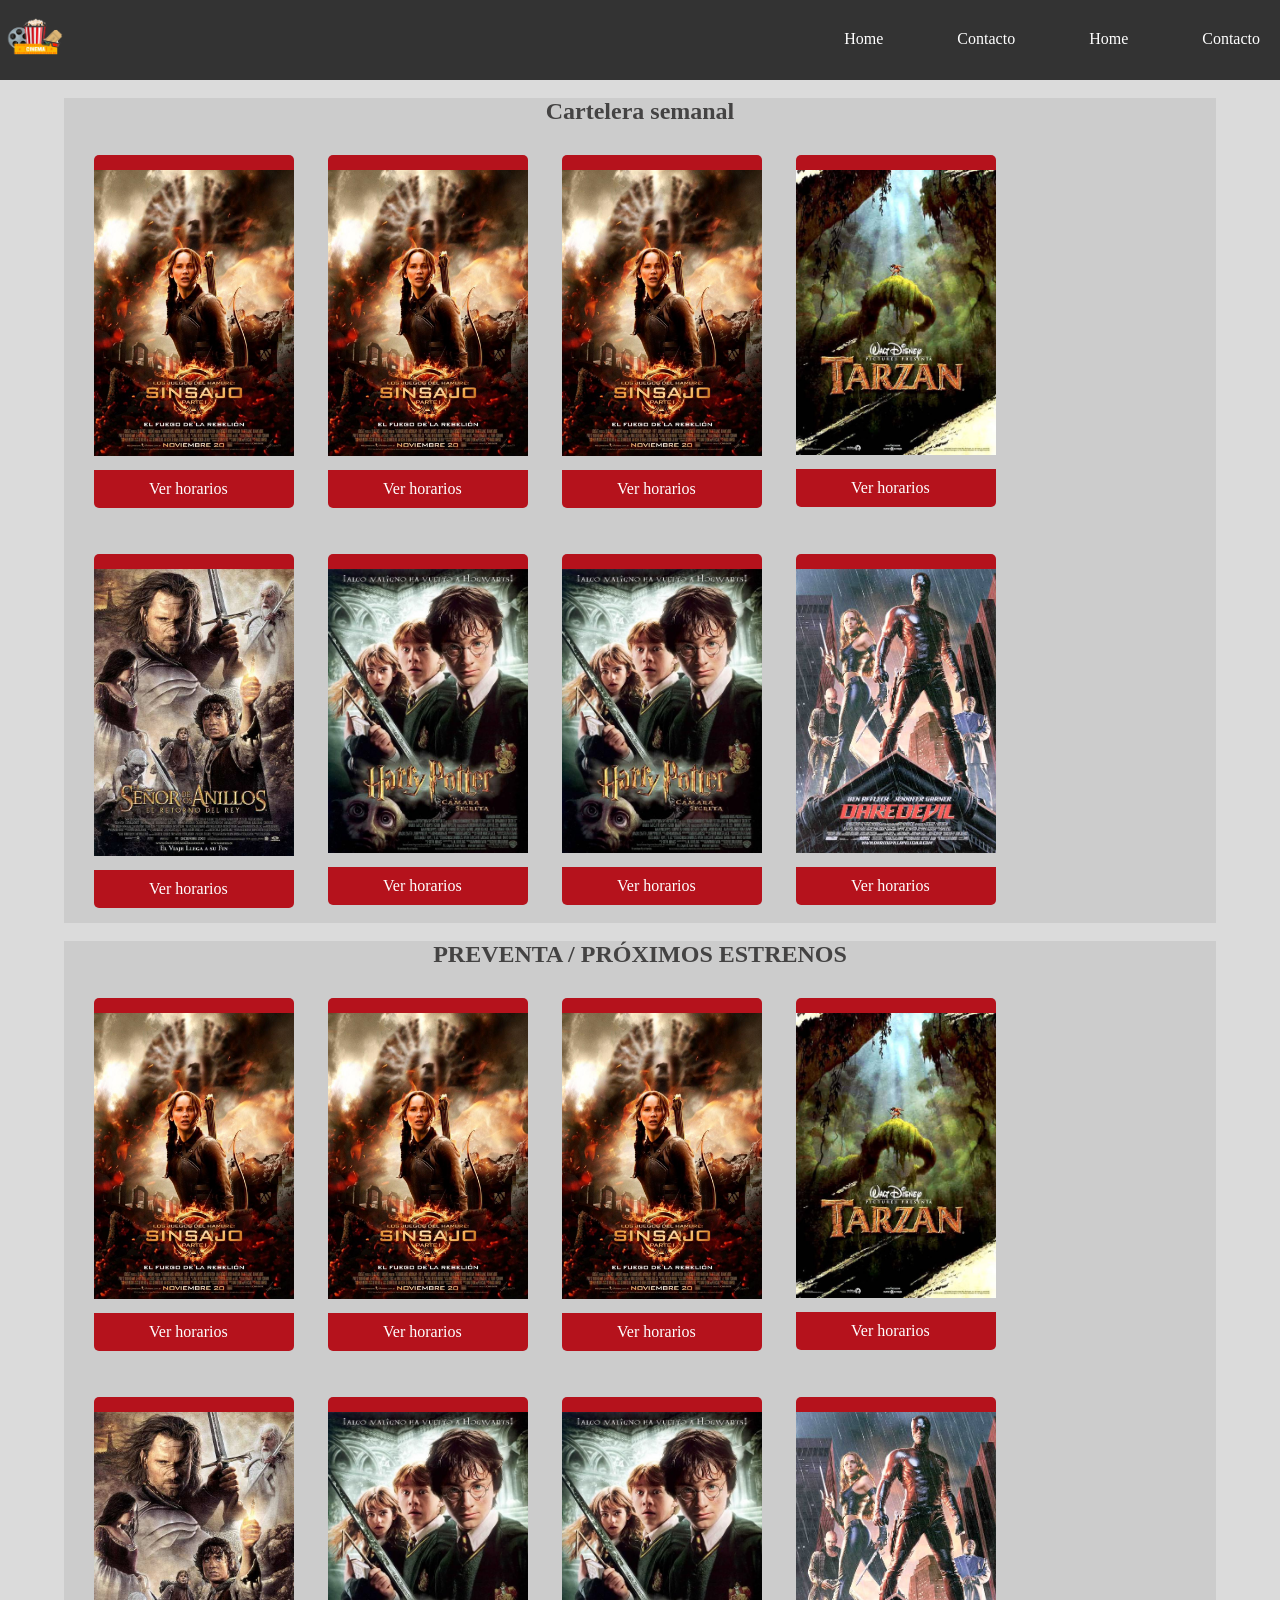
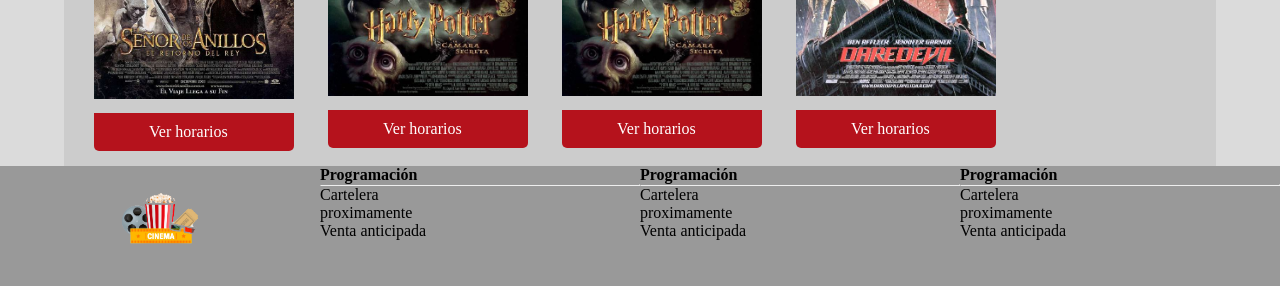
<file: core/static/core/index.html>
<!DOCTYPE html>
<html lang="es">
<head>
    <meta charset="UTF-8">
    <meta name="viewport" content="width=device-width, initial-scale=1.0">
    <meta http-equiv="X-UA-Compatible" content="ie=edge">
    <title>CineLand</title>
    <link rel="stylesheet" href="css/estilos.css">
</head>
<body>
    <header>
      
        <img src="img/logo.png" alt="Logo" class="logo">

        <nav>
                <ul>
                        <li>
                            <a href="https://www.google.cl">Home</a>
                        </li>
                        <li>
                            <a href="https://facebook.com">Contacto</a>
                        </li>
                        <li>
                            <a href="https://www.google.cl">Home</a>
                        </li>
                        <li>
                            <a href="https://facebook.com">Contacto</a>
                        </li>
                </ul>   
        </nav>
        
    </header>

    <div id="principal">
       <br>
        <div class="contenedor_peliculas">
            <h2 class="titulo_contenedor_pelicula">Cartelera semanal</h2>
            <div class="pelicula">
                <img src="img/caratula1.jpg" alt="Caratula 1">
                <a href="#">Ver horarios</a>
            </div>
            <div class="pelicula">
                <img src="img/caratula1.jpg" alt="Caratula 1">
                <a href="#">Ver horarios</a>
            </div>
            <div class="pelicula">
                <img src="img/caratula1.jpg" alt="Caratula 1">
                <a href="#">Ver horarios</a>
            </div>
            <div class="pelicula">
                <img src="img/caratula2.jpg" alt="Caratula 1">
                <a href="#">Ver horarios</a>
            </div>
            <div class="pelicula">
                <img src="img/caratula3.jpg" alt="Caratula 1">
                <a href="#">Ver horarios</a>
            </div>
            <div class="pelicula">
                <img src="img/caratula4.jpg" alt="Caratula 1">
                <a href="#">Ver horarios</a>
            </div>
            <div class="pelicula">
                <img src="img/caratula4.jpg" alt="Caratula 1">
                <a href="#">Ver horarios</a>
            </div>
            <div class="pelicula">
                <img src="img/caratula6.jpg" alt="Caratula 1">
                <a href="#">Ver horarios</a>
            </div>
        </div>
        <br>
        <div class="contenedor_peliculas">
                <h2 class="titulo_contenedor_pelicula">PREVENTA / PRÓXIMOS ESTRENOS</h2>
                <div class="pelicula">
                    <img src="img/caratula1.jpg" alt="Caratula 1">
                    <a href="#">Ver horarios</a>
                </div>
                <div class="pelicula">
                    <img src="img/caratula1.jpg" alt="Caratula 1">
                    <a href="#">Ver horarios</a>
                </div>
                <div class="pelicula">
                    <img src="img/caratula1.jpg" alt="Caratula 1">
                    <a href="#">Ver horarios</a>
                </div>
                <div class="pelicula">
                    <img src="img/caratula2.jpg" alt="Caratula 1">
                    <a href="#">Ver horarios</a>
                </div>
                <div class="pelicula">
                    <img src="img/caratula3.jpg" alt="Caratula 1">
                    <a href="#">Ver horarios</a>
                </div>
                <div class="pelicula">
                    <img src="img/caratula4.jpg" alt="Caratula 1">
                    <a href="#">Ver horarios</a>
                </div>
                <div class="pelicula">
                    <img src="img/caratula4.jpg" alt="Caratula 1">
                    <a href="#">Ver horarios</a>
                </div>
                <div class="pelicula">
                    <img src="img/caratula6.jpg" alt="Caratula 1">
                    <a href="#">Ver horarios</a>
                </div>
            </div>
        
    </div>

    <footer class="hide_on_mobile">
        <div>
            <img src="img/logo.png" alt="logo" class="logo_footer">
        </div>
        <div>
            <h4>Programación</h4>
            <hr>
            <ul>
                <li>Cartelera</li>
                <li>proximamente</li>
                <li>Venta anticipada</li>
            </ul>
        </div>
        <div>
                <h4>Programación</h4>
                <hr>
                <ul>
                    <li>Cartelera</li>
                    <li>proximamente</li>
                    <li>Venta anticipada</li>
                </ul>
        </div>
        <div>
                <h4>Programación</h4>
                <hr>
                <ul>
                    <li>Cartelera</li>
                    <li>proximamente</li>
                    <li>Venta anticipada</li>
                </ul>
        </div>
    </footer>

    <!--footer mobile-->
    <footer class="hide_on_desktop">
        <img src="img/logo.png" alt="Logo" class="logo_footer_mobile">
    </footer>
    

    <!--<ol>
        <li>elemento 1</li>
        <li>elemento 2</li>
        <li>elemento 3</li>
    </ol>

    <table>
        <tr>
            <th>Nombre</th>
            <th>Apellido</th>
            <th>Edad</th>
        </tr>
        <tr>
            <td>Rodrigo</td>
            <td>Pino</td>
            <td>99</td>
        </tr>
    </table>

    <img src="img/gatito.jpg" alt="gatito" width="250px">
-->
    <!--realizamos la carga del script al final
    para asegurarnos que la página esta cargada-->
    <script src="js/basico.js"></script>
</body>
</html>
</file>
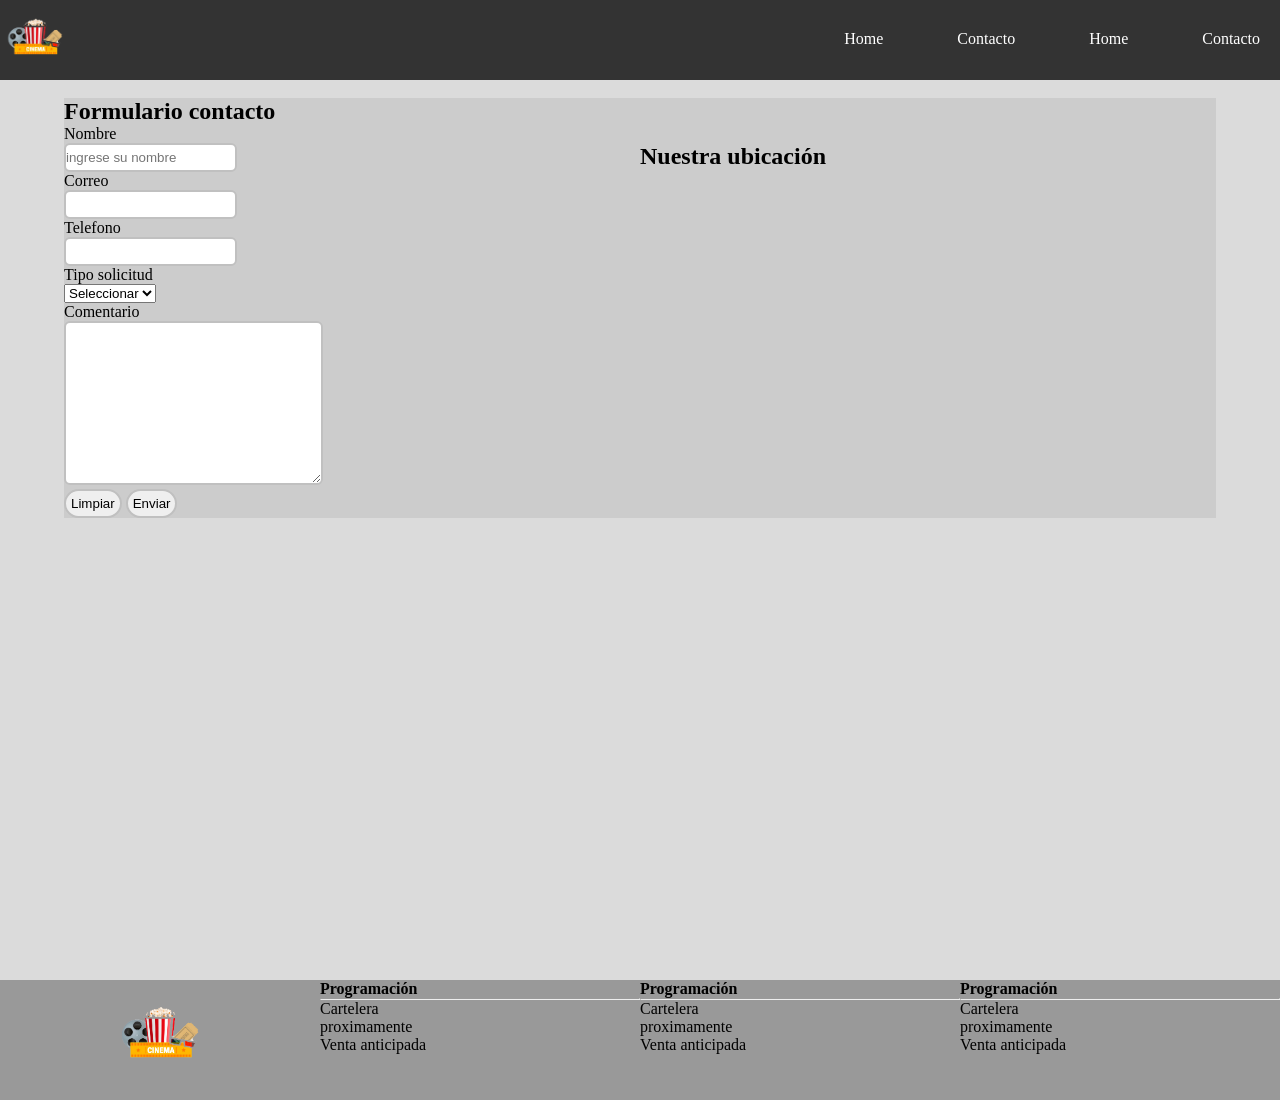
<file: core/static/core/contacto.html>
<!DOCTYPE html>
<html lang="es">
<head>
    <meta charset="UTF-8">
    <meta name="viewport" content="width=device-width, initial-scale=1.0">
    <meta http-equiv="X-UA-Compatible" content="ie=edge">
    <title>CineLand</title>
    <link rel="stylesheet" href="css/estilos.css">
</head>
<body>
    <header>
      
        <img src="img/logo.png" alt="Logo" class="logo">

        <nav>
                <ul>
                        <li>
                            <a href="https://www.google.cl">Home</a>
                        </li>
                        <li>
                            <a href="https://facebook.com">Contacto</a>
                        </li>
                        <li>
                            <a href="https://www.google.cl">Home</a>
                        </li>
                        <li>
                            <a href="https://facebook.com">Contacto</a>
                        </li>
                </ul>   
        </nav>
        
    </header>

    <div id="principal">
       <br>
       
        <div class="contenedor_contacto">

            <div>
                <h2>Formulario contacto</h2>
                <form action="">

                    <label for="nombre">Nombre</label>
                    <input type="text" name="nombre" id="nombre" placeholder="ingrese su nombre">
                    <br>
                    <label for="correo">Correo</label>
                    <input type="email" name="correo" id="correo">
                    <br>
                    <label for="telefono">Telefono</label>
                    <input type="text" name="telefono" id="telefono">

                    <br>
                    <label for="tipo_solicitud">Tipo solicitud</label>
                    <select name="tipo_solicitud" id="tipo_solicitud">
                        <option value="">Seleccionar</option>
                        <option value="1">Reclamo</option>
                        <option value="2">Solicitud</option>
                        <option value="3">Sugerencia</option>
                    </select>
                    <br>
                    <label for="comentario">Comentario</label>
                    <textarea name="comentario" id="comentario" cols="30" rows="10"></textarea>
                    <br>
                    <input type="reset" value="Limpiar" class="btn">
                    <input type="button" value="Enviar" class="btn" onclick="alert('Enviando..')">
                </form>
            </div>
            <div>
                <h2>Nuestra ubicación</h2>

                <iframe src="https://www.google.com/maps/embed?pb=!1m18!1m12!1m3!1d2349.906554040196!2d-70.58009168501243!3d-33.59830559884756!2m3!1f0!2f0!3f0!3m2!1i1024!2i768!4f13.1!3m3!1m2!1s0x9662d7037854df81%3A0x893f58a1479b8f82!2sDuoc+UC%3A+Sede+Puente+Alto!5e0!3m2!1ses!2scl!4v1566007852010!5m2!1ses!2scl" class="mapa" frameborder="0" style="border:0" allowfullscreen></iframe>
            </div>

        </div>

    </div>

    <footer class="hide_on_mobile">
        <div>
            <img src="img/logo.png" alt="logo" class="logo_footer">
        </div>
        <div>
            <h4>Programación</h4>
            <hr>
            <ul>
                <li>Cartelera</li>
                <li>proximamente</li>
                <li>Venta anticipada</li>
            </ul>
        </div>
        <div>
                <h4>Programación</h4>
                <hr>
                <ul>
                    <li>Cartelera</li>
                    <li>proximamente</li>
                    <li>Venta anticipada</li>
                </ul>
        </div>
        <div>
                <h4>Programación</h4>
                <hr>
                <ul>
                    <li>Cartelera</li>
                    <li>proximamente</li>
                    <li>Venta anticipada</li>
                </ul>
        </div>
    </footer>

    <!--footer mobile-->
    <footer class="hide_on_desktop">
        <img src="img/logo.png" alt="Logo" class="logo_footer_mobile">
    </footer>
    

</body>
</html>
</file>
<file: core/static/core/css/estilos.css>
* {
    margin:0;
    padding: 0;
}

body {
    background-color:rgb(219, 219, 219);
    font-family: fantasy;
}

.galeria > a > img {
    width: 200px;
    height: 350px;
    object-fit: cover;
}

.imagen_slider {
    width: 100%;
    height: 500px;
    object-fit: cover;
}

label.error {
    color:red;
    font-family: sans-serif;
}

input.error, textarea.error {
    border:2px solid red !important;
}


.contenedor_formulario {
    width: 90%;
    min-height: 400px;
    background-color:#ccc;
    margin:auto;
    height: auto;
}

.en_linea {
    display: inline;
}

.rojo {
    color:red;
}

header {
    width: 100%;
    height: 80px;
    background-color:#333;
    /*padding: 10px;*/
    transition: all 0.5s;
}

header:hover {
   /* background-color:silver;*/
    /*height: 50px;*/
    /*transform: scale(1.1);*/
}

header:active {
   /* background-color:magenta;*/
}

/*
h1 {
    color:white;
}
*/
/*
header > h1 {
    color: white;
}
*/

/*Una clase de CSS es un conjunto de estilos reutilizables*/

.texto_blanco {
    color:white;
}

#principal {
    width: 100%;
    min-height: 100vh;
    height: auto;
}

footer {
    width: 100%;
    height: 120px;
    background-color:#999;
}

nav {
    width: auto;
    float:right;
}

nav > ul > li { 
    display: inline-block;
    margin-left:30px;
    
    padding:30px 20px;
    transition: all 0.5s;
}

nav > ul > li:hover {
    background-color:black;
}

nav > ul > li > a {
    color:white;
    text-decoration: none;
}

.logo {
    width: 70px;
}


.contenedor_peliculas {
    width: 90%;
    background-color: #ccc;
    min-height: 400px;
    height: auto;
    margin:auto;
}

.pelicula {
    width: 200px;
    height: 350px;
    border-top: 15px solid #b5121c;
    border-radius: 5px;
    display: inline-block;
    margin-top: 30px;
    margin-left:30px;
    overflow: hidden;
}

.pelicula > img {
    width: 200px;
    transition: all 0.5s;
}

.pelicula > img:hover {
    transform: scale(1.1);
}

.pelicula > a {
    background-color:#b5121c;
    color:white;
    text-decoration: none;
    display: block;
    padding:10px 55px;
    border-radius: 0 0 5px 5px;
    margin-top: 10px;
}

.titulo_contenedor_pelicula {
    color:#444343;
    text-align: center;
}

footer > div {
    width: 25%;
    float:left;
}

footer li {
    list-style: none;
}

.logo_footer {
    width: 100px;
    margin:auto;
    display: block;
}

.hide_on_mobile {
    display: block;
}

.hide_on_desktop {
    display: none;
}

.contenedor_contacto {
    width: 90%;
    min-height: 400px;
    height: auto;
    background-color:#ccc;
    margin:auto;
    display: flex;
    justify-content: space-around;
    align-items: center;
}

.contenedor_contacto > div {
    width: 50%;
}

label {
    display: block;
}

input[type=text], input[type=email], textarea {
    border: 2px solid silver;
    padding:5px 0;
    border-radius: 6px;
}

.btn {
    padding: 5px;
    border:2px solid silver;
    border-radius: 15px;
}

.mapa {
    width: 90%;
    height: 300px;
}


/*MEDIA QUERY PARA TABLETS*/

@media (max-width: 1024px) {

    @keyframes animacion_pelicula_tablet {
        0% {
            transform: scale(0.1);
        }

        75%{
            transform: scale(1.1);
        }

        100% {
            transform: scale(1)
        }
    }

    .pelicula {
        width: 40%;
        height: 100%;
        margin-left:7%;
        animation:animacion_pelicula_tablet;
        animation-duration: 2s;
    }

    .pelicula > img {
        width: 100%;
    } 

    .pelicula > a {
        padding: 10px 0;
        text-align: center;
    }
}

/*MEDIA QUERY PARA TELEFONOS*/
@media (max-width:767px) {

    .contenedor_contacto {
        flex-direction: column;
    }

    .contenedor_contacto > div {
        width: 100%;
        display: flex;
        flex-direction: column;
        align-items: center;
    }

    .hide_on_mobile {
        display: none;
    }

    .hide_on_desktop {
        display: block;
    }


    nav {
        float:none;
    }

    header {
        height: auto;
    }

    nav > ul > li {
        display: block;
        margin:0;
        text-align: center;
    }

    nav > ul > li > a {
        /*text-align: center;*/
    }

    .logo {
        margin:auto;
        display: block;
    }

    .pelicula {
        display: block;
        width: 80%;
        height: auto;
        margin:20px auto;
    }

    @keyframes animacion_pelicula_left {
        0% {
            margin-left:-500px;
            opacity: 0.1;
        }
        
        100% {
            margin-left:0;
            opacity: 1;
        }
    }

    @keyframes animacion_pelicula_right {
        0% {
            margin-left:500px;
            opacity: 0.1;
        }
        
        100% {
            margin-left:0;
            opacity: 1;
        }
    }   

    @keyframes animacion_ver_horarios {
        0% {
            opacity: 0;
        }

        75% {
            opacity: 0;
        }

        100% {
            opacity: 1;
        }
    }




    /*impares*/
    .pelicula:nth-child(odd) > img {
        width: 100%;
        animation: animacion_pelicula_left;
        animation-duration: 2s;
    }
    /*pares*/
    .pelicula:nth-child(even) > img {
        width: 100%;
        animation: animacion_pelicula_right;
        animation-duration:2s;
    }



    .pelicula > a {
        padding: 10px 0;
        text-align: center;
        animation: animacion_ver_horarios;
        animation-duration: 2s;
    }

    .logo_footer_mobile {
        width: 100px;
        margin:auto;
        display: block;
    }

}
</file>
